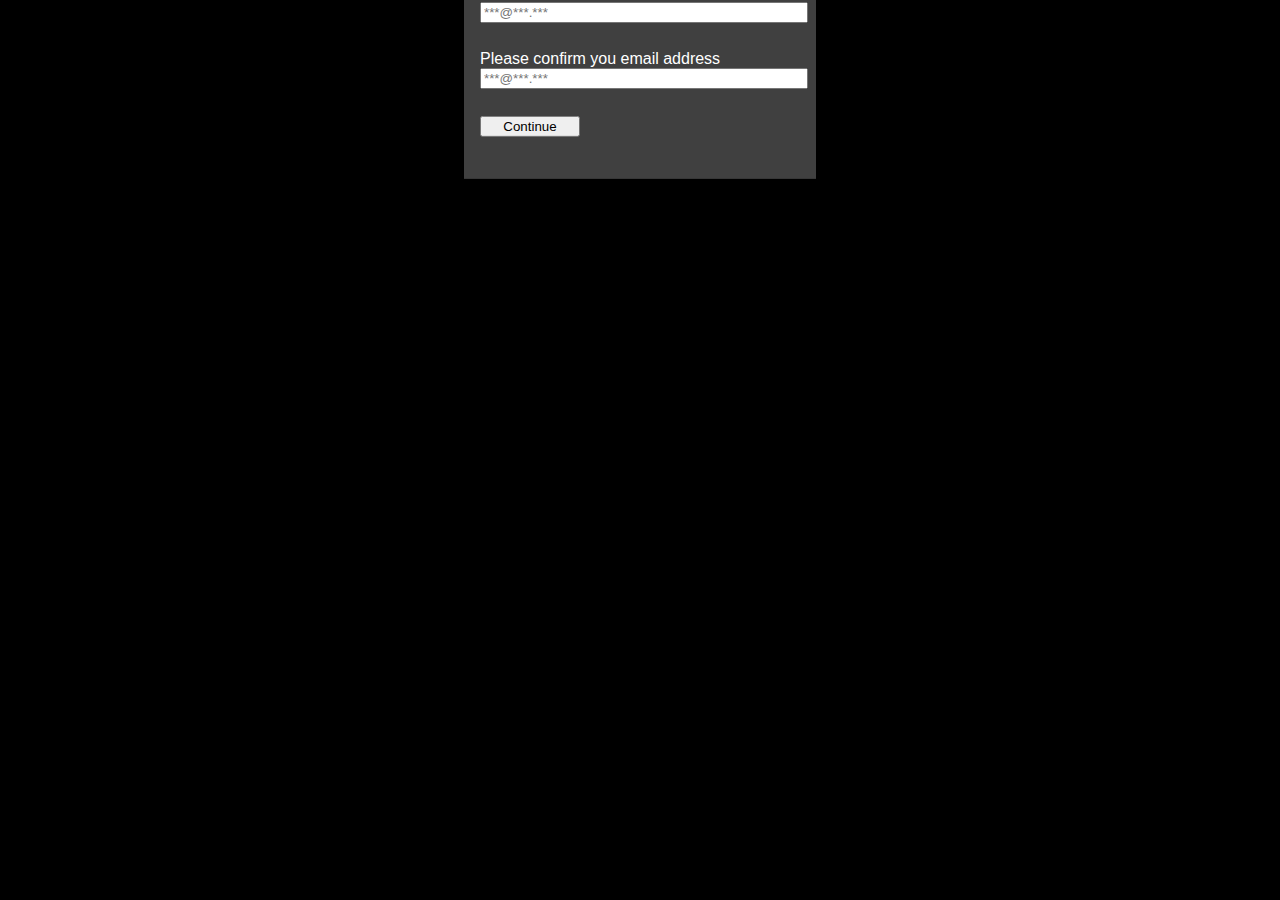
<file: Week 1 DOM Manipulation/index.html>
<!Doctype HTML>
<html>
	<head>
		<title>Week 1 | DOM Manipulation</title>
		<link type="text/css" rel="stylesheet" href="style.css" />
	</head>
	<body>
	
	<div>
		<form action="/action_page.php">
			<div id="first-name">
				<label>First Name</label>
				<input type="text" placeholder="First Name" />
				<span class="error-message"></span>
			</div>
			<div id="last-name">
				<label>Last Name</label>
				<input type="text" placeholder="Last Name"/>
				<span class="error-message"></span>
			</div>
			<div id="email-1">
				<label>Email Address</label>
				<input type="email" placeholder="***@***.***"/>
				<span class="error-message"></span>
			</div>
			<div id="email-2">
				<label>Please confirm you email address</label>
				<input type="text" placeholder="***@***.***"/>
				<span class="error-message"></span>
			</div>
			<input type="button" value="Continue" />
		</form>
	</div>
	
	<!--Javascript-->
	<script type="text/javascript">
	//Logic goes between the <script> tags
	
	</script>
	</body>
</html>
</file>
<file: Week 1 DOM Manipulation/style.css>
html{
	font-family:Arial, Verdana, sans-serif; 
	color:white; 
	font-size:16px; 
	width:100%; 
	min-height:100%; 
	margin:0; 
	padding:0;
	}

body{
	background-color:black;
	font-size:1em; 
	width:100%; 
	min-height:100%; 
	margin:0; 
	padding:0;
	}

label{display:block;}

/*----FORM ELEMENTS----*/

form{
	position:relative;
	display:block;
	width:25%;
	margin:auto;
	background-color:rgba(255,255,255,.25);
	padding:16px;
	padding-top:2em; 
	top: 50%;
	transform: translateY(-50%);
	}
	
input{
	margin:0 0 2em 0;
	width:100%;
	color:#000;
	}
	
input[type="button"]{width:100px;}
</file>
